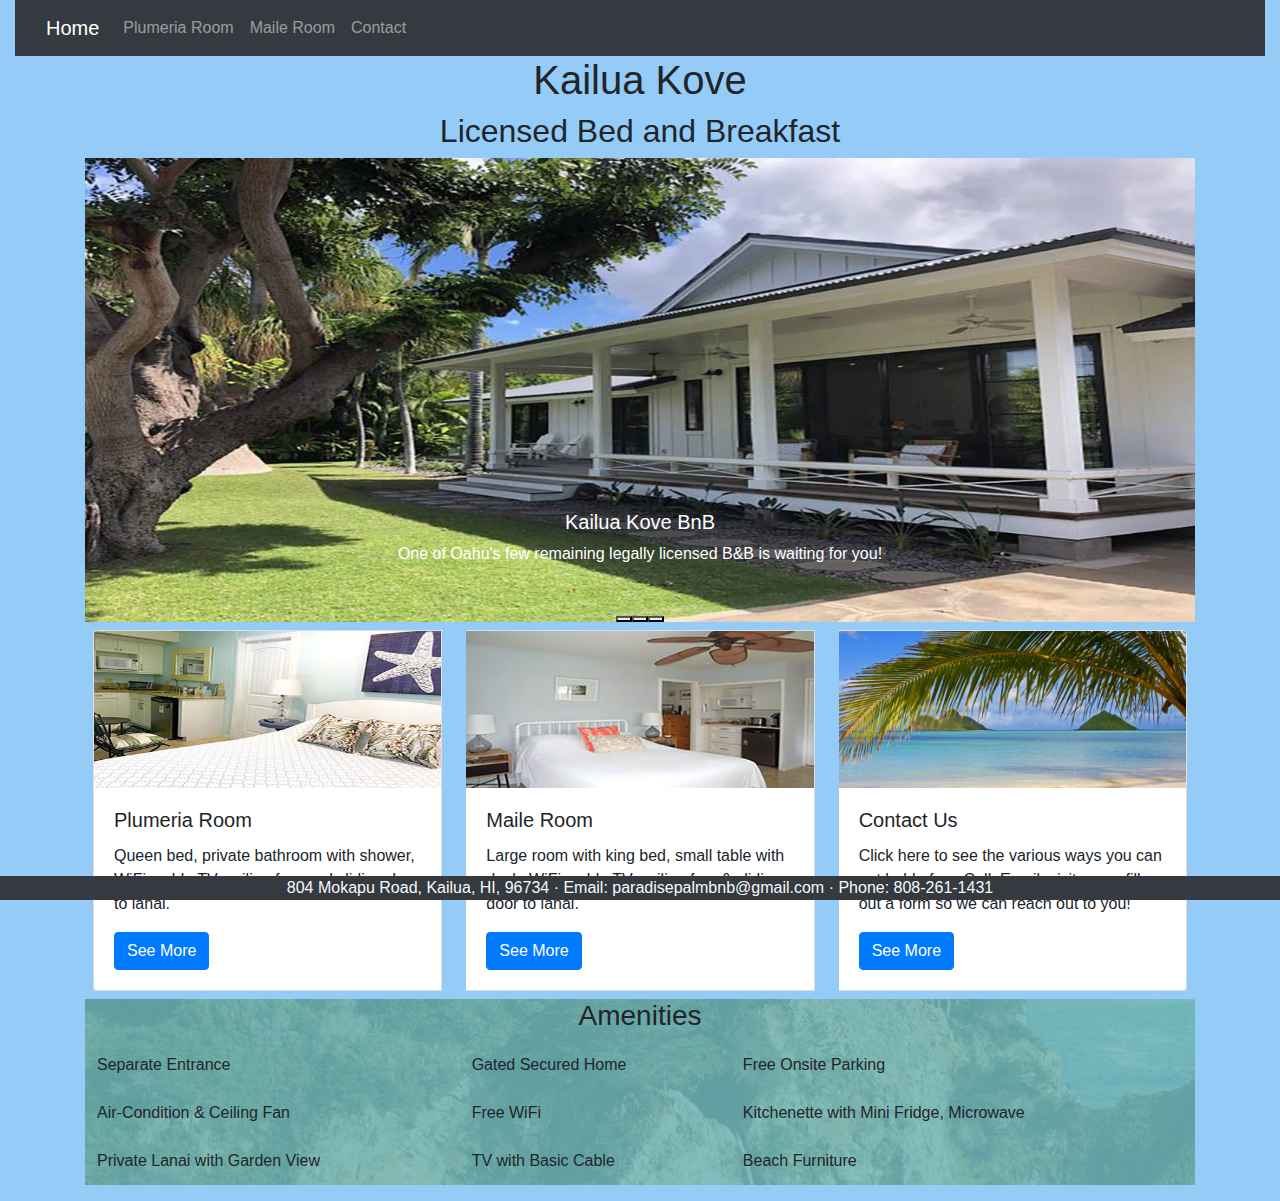
<file: index.html>
<!DOCTYPE html>
<html lang="en" dir="ltr">
  <head>
    <!--
        Bootstrap B&B
        Author: Dustin Fischer
        Date:   7/26/2021

        Filename: index.html
       -->
    <meta charset="utf-8">
    <meta name="viewport" content="width=device-width, initial-scale=1, shrink-to-fit=no">
    <title>Bootstrap BnB</title>
    <link rel="stylesheet" href="https://stackpath.bootstrapcdn.com/bootstrap/4.3.1/css/bootstrap.min.css" integrity="sha384-ggOyR0iXCbMQv3Xipma34MD+dH/1fQ784/j6cY/iJTQUOhcWr7x9JvoRxT2MZw1T" crossorigin="anonymous">
    <link rel="stylesheet" href="style.css">
  </head>
  <body>
    <div class="container-fluid">

      <nav class="navbar navbar-expand-lg navbar-dark bg-dark">
        <div class="container-fluid">
          <a class="navbar-brand" href="index.html">Home</a>
          <button class="navbar-toggler" type="button" data-bs-toggle="collapse" data-bs-target="#navbarNav" aria-controls="navbarNav" aria-expanded="false" aria-label="Toggle navigation">
            <span class="navbar-toggler-icon"></span>
          </button>
          <div class="collapse navbar-collapse" id="navbarNav">
            <ul class="navbar-nav">
              <li class="nav-item">
                <a class="nav-link" href="#">Plumeria Room</a>
              </li>
              <li class="nav-item">
                <a class="nav-link" href="#">Maile Room</a>
              </li>
              <li class="nav-item">
                <a class="nav-link" href="contact.html">Contact</a>
              </li>
            </ul>
          </div>
        </div>
      </nav>
    </div>

    <div class="container">
    <header>
      <h1 class="text-center">Kailua Kove</h1>
      <h2 class="text-center">Licensed Bed and Breakfast</h2>
    </header>

<!-- Beginning carousel -->
            <div id="carouselExampleCaptions" class="carousel slide" data-bs-ride="carousel">
      <div class="carousel-indicators">
      <button type="button" data-bs-target="#carouselExampleCaptions" data-bs-slide-to="0" class="active" aria-current="true" aria-label="Slide 1"></button>
      <button type="button" data-bs-target="#carouselExampleCaptions" data-bs-slide-to="1" aria-label="Slide 2"></button>
      <button type="button" data-bs-target="#carouselExampleCaptions" data-bs-slide-to="2" aria-label="Slide 3"></button>
      </div>
        <div class="carousel-inner">
          <div class="carousel-item active">
          <img src="kailua2.jpg" class="d-block w-100" alt="...">
          <div class="carousel-caption d-none d-md-block">
            <h5>Kailua Kove BnB</h5>
            <p>One of Oahu's few remaining legally licensed B&B is waiting for you!</p>
          </div>
        </div>
        <div class="carousel-item">
          <img src="kailua3.jpg" class="d-block w-100" alt="...">
          <div class="carousel-caption d-none d-md-block">
            <h5>Full of Amenities!</h5>
            <p>Enjoy the day with a backyard pool and bbq.</p>
          </div>
        </div>
          <div class="carousel-item">
          <img src="kailua4.jpg" class="d-block w-100" alt="...">
          <div class="carousel-caption d-none d-md-block">
            <h5>Within walking distance from the beach!</h5>
            <p>Paddle out to one of the beautiful nearby islands!</p>
          </div>
        </div>
      </div>
      </div>
<!-- End carousel -->


    <!-- Add Cards -->
<div class="card-group my-2">
  <!-- Card 1 -->
  <div class="card mx-2">
    <img src="plumeriaRoom.jpg" class="card-img-top" alt="...">
    <div class="card-body">
      <h5 class="card-title">Plumeria Room</h5>
      <p class="card-text">Queen bed, private bathroom with shower, WiFi, cable TV, ceiling fan, and sliding door to lanai.</p>
      <a href="#" class="btn btn-primary">See More</a>
    </div>
  </div>
<!-- Card 2 -->
  <div class="card mx-3">
    <img src="maileRoom1.jpg" class="card-img-top" alt="...">
    <div class="card-body">
      <h5 class="card-title">Maile Room</h5>
      <p class="card-text">Large room with king bed, small table with desk, WiFi, cable TV, ceiling fan, & sliding door to lanai.</p>
      <a href="#" class="btn btn-primary">See More</a>
    </div>
  </div>
  <!-- Card 3 -->
  <div class="card mx-2">
    <img src="beach.jpg" class="card-img-top" alt="...">
    <div class="card-body">
      <h5 class="card-title">Contact Us</h5>
      <p class="card-text">Click here to see the various ways you can get hold of us. Call, Email, visit us, or fill out a form so we can reach out to you!</p>
      <a href="contact.html" class="btn btn-primary">See More</a>
    </div>
  </div>
</div>

<!-- Begin Amenities Block -->
<div class="amenities">
    <h3 class="text-center">Amenities</h3>
    <table class="table table-borderless">
      <tbody>
        <tr>
          <td>Separate Entrance</td>
          <td>Gated Secured Home</td>
          <td>Free Onsite Parking</td>
        </tr>
        <tr>
          <td>Air-Condition & Ceiling Fan</td>
          <td>Free WiFi</td>
          <td>Kitchenette with Mini Fridge, Microwave</td>
        </tr>
        <tr>
          <td>Private Lanai with Garden View</td>
          <td>TV with Basic Cable</td>
          <td>Beach Furniture</td>
        </tr>
      </tbody>
    </table>
  </div>
</div>

<div class="container-fluid">
  <footer class="page-footer text-light fixed-bottom text-center bg-dark">
    804 Mokapu Road, Kailua, HI, 96734 &middot; Email: paradisepalmbnb@gmail.com &middot; Phone: 808-261-1431
  </footer>
</div>
    <script src="https://cdn.jsdelivr.net/npm/bootstrap@5.0.2/dist/js/bootstrap.bundle.min.js" integrity="sha384-MrcW6ZMFYlzcLA8Nl+NtUVF0sA7MsXsP1UyJoMp4YLEuNSfAP+JcXn/tWtIaxVXM" crossorigin="anonymous"></script>
  </body>
</html>
</file>
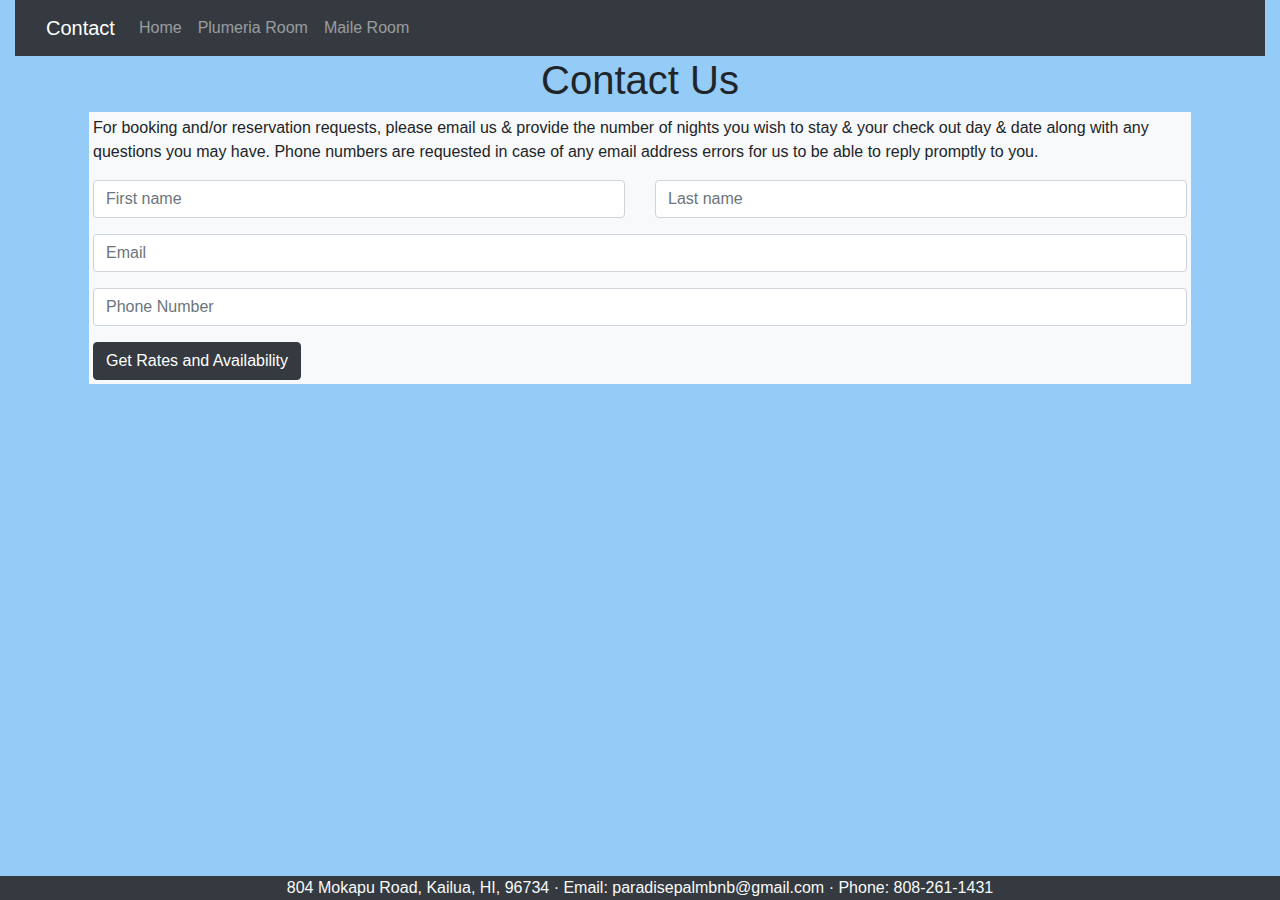
<file: contact.html>
<!DOCTYPE html>
<html lang="en" dir="ltr">
  <head>
    <!--
        Bootstrap B&B
        Author: Dustin Fischer
        Date:   7/26/2021

        Filename: index.html
       -->
    <meta charset="utf-8">
    <meta name="viewport" content="width=device-width, initial-scale=1, shrink-to-fit=no">
    <title>Bootstrap BnB</title>
    <link rel="stylesheet" href="https://stackpath.bootstrapcdn.com/bootstrap/4.3.1/css/bootstrap.min.css" integrity="sha384-ggOyR0iXCbMQv3Xipma34MD+dH/1fQ784/j6cY/iJTQUOhcWr7x9JvoRxT2MZw1T" crossorigin="anonymous">
    <link rel="stylesheet" href="style.css">
  </head>
  <body>
    <div class="container-fluid">

      <nav class="navbar navbar-expand-lg navbar-dark bg-dark">
        <div class="container-fluid">
          <a class="navbar-brand" href="contact.html">Contact</a>
          <button class="navbar-toggler" type="button" data-bs-toggle="collapse" data-bs-target="#navbarNav" aria-controls="navbarNav" aria-expanded="false" aria-label="Toggle navigation">
            <span class="navbar-toggler-icon"></span>
          </button>
          <div class="collapse navbar-collapse" id="navbarNav">
            <ul class="navbar-nav">
              <li class="nav-item">
                <a class="nav-link" href="index.html">Home</a>
              </li>
              <li class="nav-item">
                <a class="nav-link" href="#">Plumeria Room</a>
              </li>
              <li class="nav-item">
                <a class="nav-link" href="#">Maile Room</a>
              </li>
            </ul>
          </div>
        </div>
      </nav>
      </div>
      <div class="container">

    <header>
      <h1 class="text-center">Contact Us</h1>
    </header>
    <div class="FormMap">
    <div class="Form mx-1 bg-light p-1">
    <p>For booking and/or reservation requests, please email us &
      provide the number of nights you wish to stay & your check
      out day & date along with any questions you may have.
      Phone numbers are requested in case of any email address
      errors for us to be able to reply promptly to you. </p>
      <form>
        <div class="row">
          <div class="col">
            <input type="text" class="form-control" placeholder="First name" aria-label="First name">
          </div>
          <div class="col">
            <input type="text" class="form-control" placeholder="Last name" aria-label="Last name">
          </div>
        </div>
        <div class="my-3">
          <input type="email" class="form-control" placeholder="Email">
        </div>
        <div class="mb-3">
          <input type="tel" class="form-control" placeholder="Phone Number">
        </div>
        <button type="submit" class="btn btn-dark">Get Rates and Availability</button>
      </form>
    </div>

    <iframe class="mt-2" src="https://www.google.com/maps/embed?pb=!1m18!1m12!1m3!1d3714.185087411385!2d-157.74923348506073!3d21.421968785786643!2m3!1f0!2f0!3f0!3m2!1i1024!2i768!4f13.1!3m3!1m2!1s0x7c0015399eb53f0b%3A0xf8b93ccbb6bb3ebe!2s804%20Mokapu%20Rd%2C%20Kailua%2C%20HI%2096734!5e0!3m2!1sen!2sus!4v1627340861758!5m2!1sen!2sus" width="600" height="450" style="border:0;" allowfullscreen="" loading="lazy"></iframe>

    </div>
  </div>
  <div class="container-fluid">
    <footer class="page-footer text-light fixed-bottom text-center bg-dark">
      804 Mokapu Road, Kailua, HI, 96734 &middot; Email: paradisepalmbnb@gmail.com &middot; Phone: 808-261-1431
    </footer>
  </div>

  <script src="https://cdn.jsdelivr.net/npm/bootstrap@5.0.2/dist/js/bootstrap.bundle.min.js" integrity="sha384-MrcW6ZMFYlzcLA8Nl+NtUVF0sA7MsXsP1UyJoMp4YLEuNSfAP+JcXn/tWtIaxVXM" crossorigin="anonymous"></script>
  </body>
</file>
<file: style.css>
body
{
  background-color: rgb(148, 203, 247);
}

.amenities
{
  background-image: url(background.png);
}

iframe
{
  width: 100%;
}
</file>
